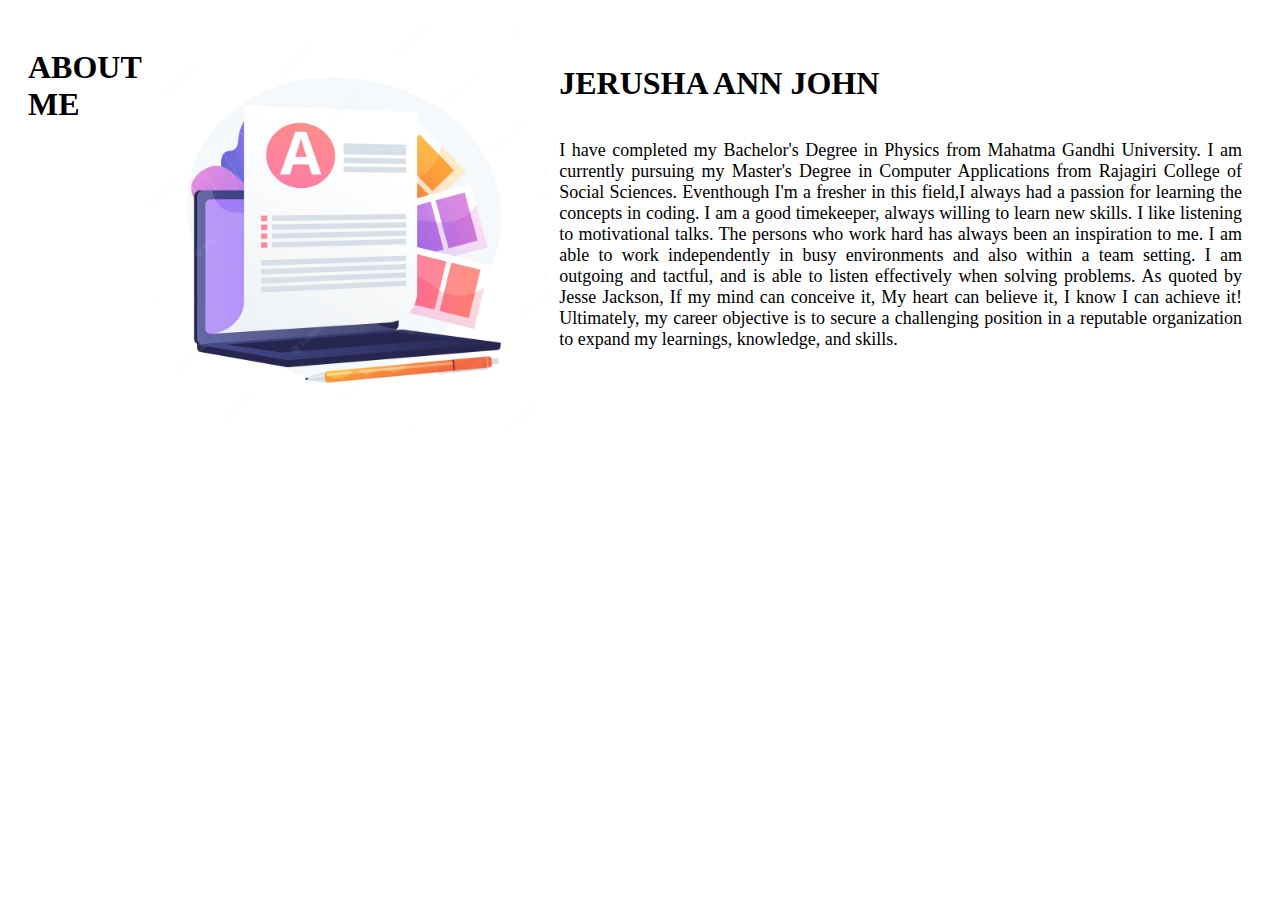
<file: about.html>
<!DOCTYPE html>
<html lang="en">
<head>
    <meta charset="UTF-8">
    <meta http-equiv="X-UA-Compatible" content="IE=edge">
    <meta name="viewport" content="width=device-width, initial-scale=1.0">
    <title>About</title>
    <style>
    #about {
    display: flex;
    flex-direction: column;
    box-sizing: border-box;
    padding: 20px;
    margin-bottom: 50px;
    font-family: century;
}

#pic {
    display: flex;
}

#pic img {
    width: 400px;
    height: 400px;
    border-radius: 10px;
    margin-left: 8px;
}

#intro {
    display: flex;
    flex-direction: column;
    text-align: justify;
    padding: 10px;
    font-family: century;
}

#intro h2 {
    font-size: 2rem;
    margin-bottom: 20px;
    font-style: century;
}

#intro p {
    font-family: century;
    font-size: large;
    text-transform: none;
}
    </style>
</head>
<body>
    <section id="about">
        <div id="pic">
            <h1 class="headings">ABOUT ME</h1>
            <img src="about.webp" alt="">
            <div id="intro">
                <h2>JERUSHA ANN JOHN</h2>
                <p>I have completed my Bachelor's Degree in Physics from Mahatma Gandhi University.
                   I am currently pursuing my Master's Degree in Computer Applications from Rajagiri College of Social Sciences.
                   Eventhough I'm a fresher in this field,I always had a passion for learning the concepts in coding.
                   I am a good timekeeper, always willing to learn new skills. 
                   I like listening to motivational talks.
                   The persons who work hard has always been an inspiration to me. 
                   I am able to work independently in busy environments and also within a team setting. 
                   I am outgoing and tactful, and is able to listen effectively when solving problems.
                   As quoted by Jesse Jackson, If my mind can conceive it, My heart can believe it, I know I can achieve it!
                   Ultimately, my career objective is to secure a challenging position in a reputable organization to expand my learnings, knowledge, and skills.
                </p>
            </div>
        </div>
    </section>
</body>
</html>
</file>
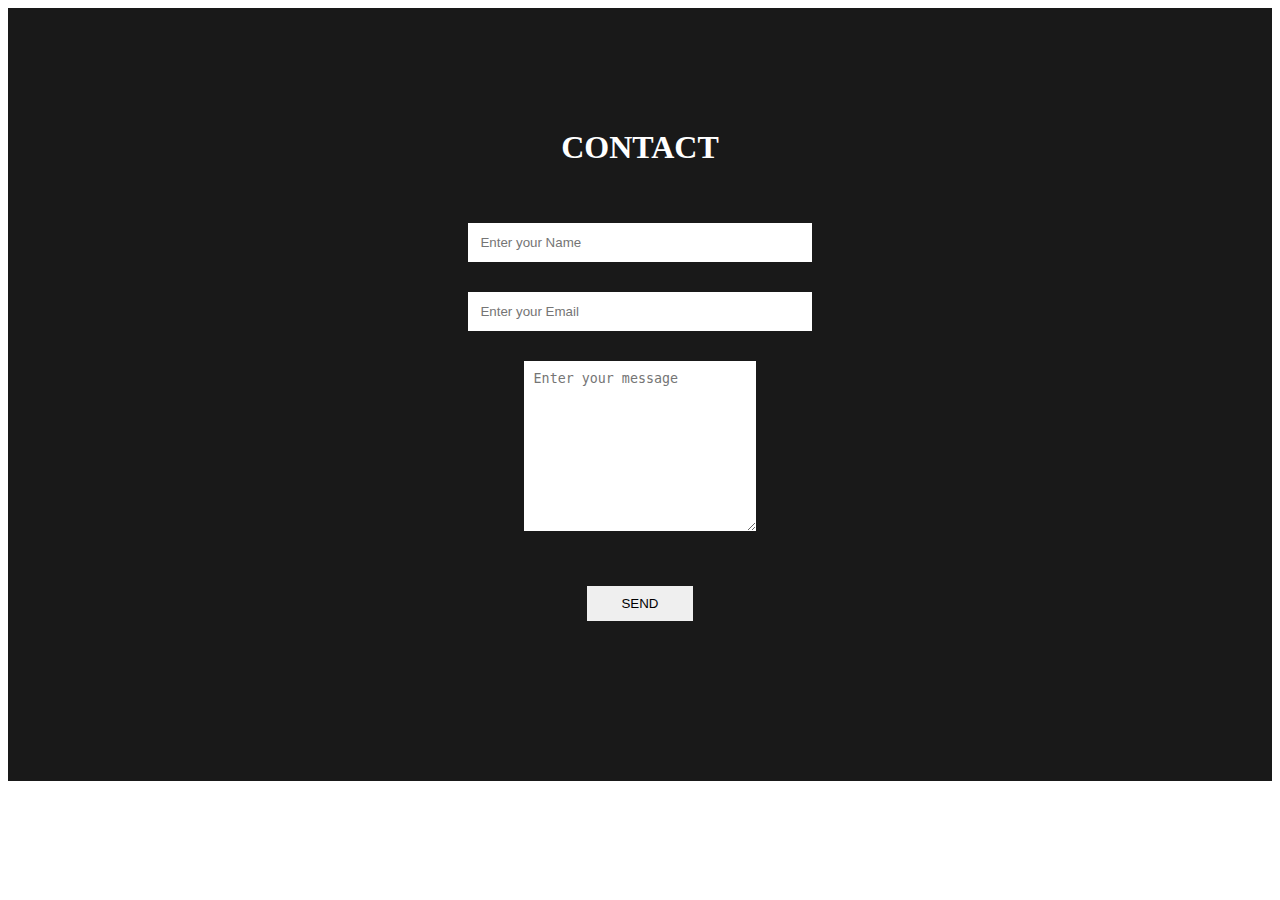
<file: contact.html>
<!DOCTYPE html>
<html lang="en">
<head>
    <meta charset="UTF-8">
    <meta http-equiv="X-UA-Compatible" content="IE=edge">
    <meta name="viewport" content="width=device-width, initial-scale=1.0">
    <title>Contact</title>
    <style>
        #contact {
            display: flex;
            flex-direction: column;
            box-sizing: border-box;
            text-align: center;
            background-color: rgba(0, 0, 0, 0.9);
            color: white;
            padding: 100px;
        }

        .form {
            display: flex;
            flex-direction: column;
            box-sizing: border-box;
            align-items: center;
            margin: 20px 0px;
        }

        .input {
            padding: 12px;
            margin: 15px;
            width: 30%;
            border: none;
            outline: none;
        }

        #msg {
            width: 20%;
            padding: 10px;
            margin: 15px;
            border: none;
            outline: none;
        }

        #send {
            padding: 10px;
            width: 10%;
            margin: 40px;
            border: none;
            outline: none;
        }

        #send:hover {
            cursor: pointer;
            box-shadow: 0 0 10px white;
        }
    </style>
</head>
<body>
    <section id="contact">
        <h1 class="headings">CONTACT</h1>
        <form action="" class="form">
            <input type="text" name="name" class="input" placeholder="Enter your Name">
            <input type="email" name=""email class="input" placeholder="Enter your Email">
            <textarea name="msg" id="msg" cols="30" rows="10" placeholder="Enter your message"></textarea>
            <input type="submit" value="SEND" id="send">
        </form>
    </section>
</body>
</html>
</file>
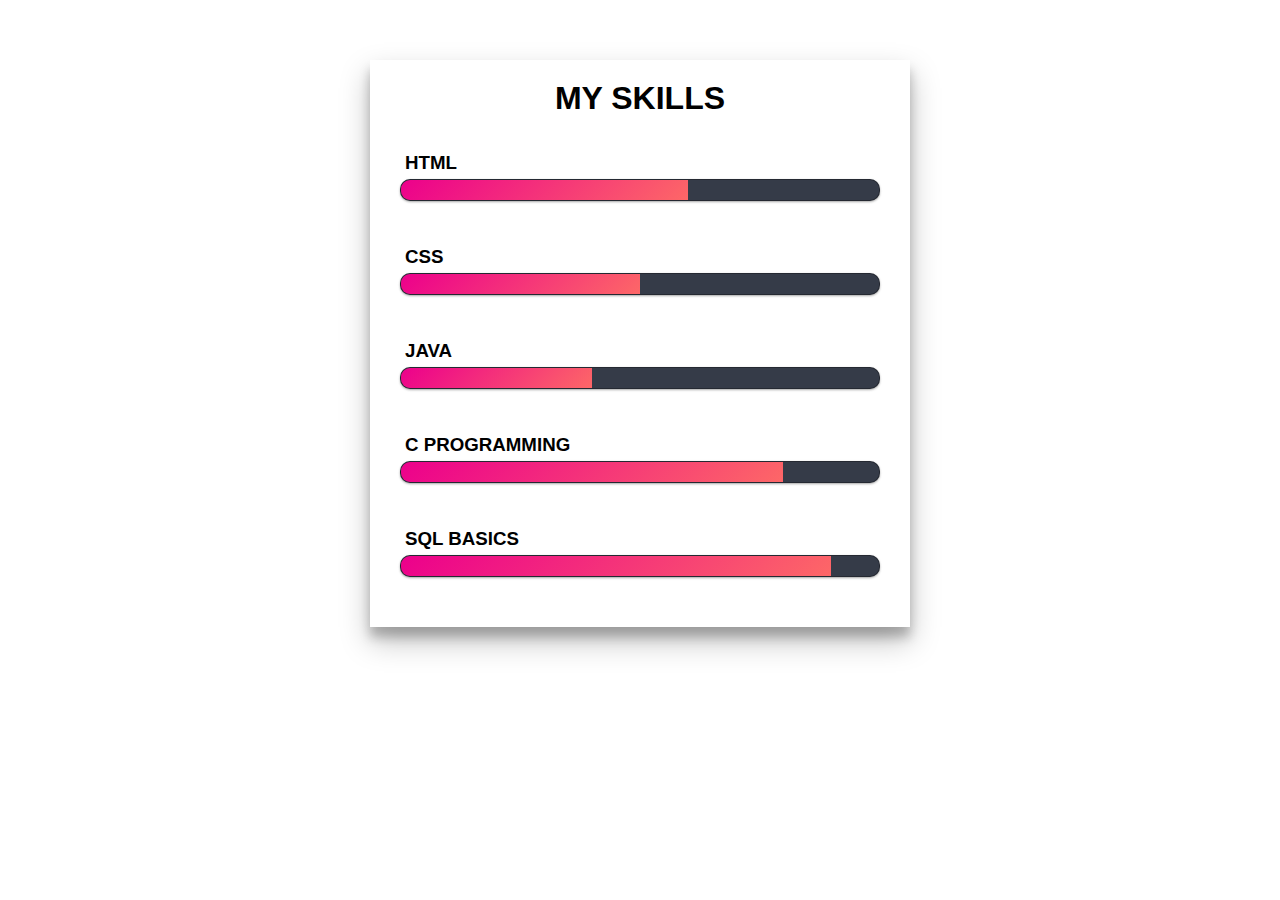
<file: portfolio.html>
<!DOCTYPE html>
<html lang="en">
<head>
    <meta charset="UTF-8">
    <meta http-equiv="X-UA-Compatible" content="IE=edge">
    <meta name="viewport" content="width=device-width, initial-scale=1.0">
    <title>Portfolio</title>
    <style>
        *{
    font-family: Gill Sans,sans-serif;
    list-style: none;
    padding: 0;
    margin: 0;
}

 body{
    background: white;
    text-transform: uppercase;    
}

h1 {
    text-align: center;
    color: black;
}

h3 {
    margin: 5px;
    color: black;
}

.skill {
    width: 500px;
    margin: 60px auto;
    color: #fff;
    padding: 20px;
    box-shadow: 0 14px 28px rgba(0, 0, 0, 0.25), 0 10px 10px rgba(0, 0, 0, 0.22);
}

.skill li {
    margin: 20px 0;
    padding: 10px;
}

.bar {
    background: #353b48;
    display: block;
    height: 20px;
    border: 1px solid rgba(0, 0, 0, 0.3);
    border-radius: 10px;
    overflow: hidden;
    box-shadow: 0 1px 3px rgba(0, 0, 0, 0.12), 0 1px 2px rgba(0, 0, 0, 0.24);
    transition: all 0.3s cubic-bezier(.25,.8,.25,1);
}

.bar:hover {
    box-shadow: 0 14px 28px rgba(0, 0, 0, 0.25), 0 10px 10px rgba(0, 0, 0, 0.22);
}

.bar span {
    height: 20px;
    float: left;
    background: linear-gradient(135deg, rgba(236, 0, 140, 1)0%, rgba(253, 103, 103, 1)100%);
}

.html {
    width: 60%;
    animation: html.3s;
}

.css {
    width: 50%;
    animation: css.3s;
}

.java {
    width: 40%;
    animation: java.3s;
}

.C {
    width: 80%;
    animation: C.3s;
}

.SQL {
    width: 90%;
    animation: SQL.3s;
}

    </style>
</head>
<body>
    <section id="portfolio">
        <div class="skill">
            
            <h1>My skills</h1>
                <li><h3>html</h3>
                    <span class="bar"><span class="html"></span></span>
                </li>
                <li><h3>css</h3>
                    <span class="bar"><span class="css"></span></span>
                </li>
                <li><h3>java</h3>
                    <span class="bar"><span class="java"></span></span>
                </li>
                <li><h3>C programming</h3>
                    <span class="bar"><span class="C programming"></span></span>
                </li>
                <li><h3>SQL Basics</h3>
                    <span class="bar"><span class="SQL Basics"></span></span>
                </li>
            
        </div>
    </section>
</body>
</html>
</file>
